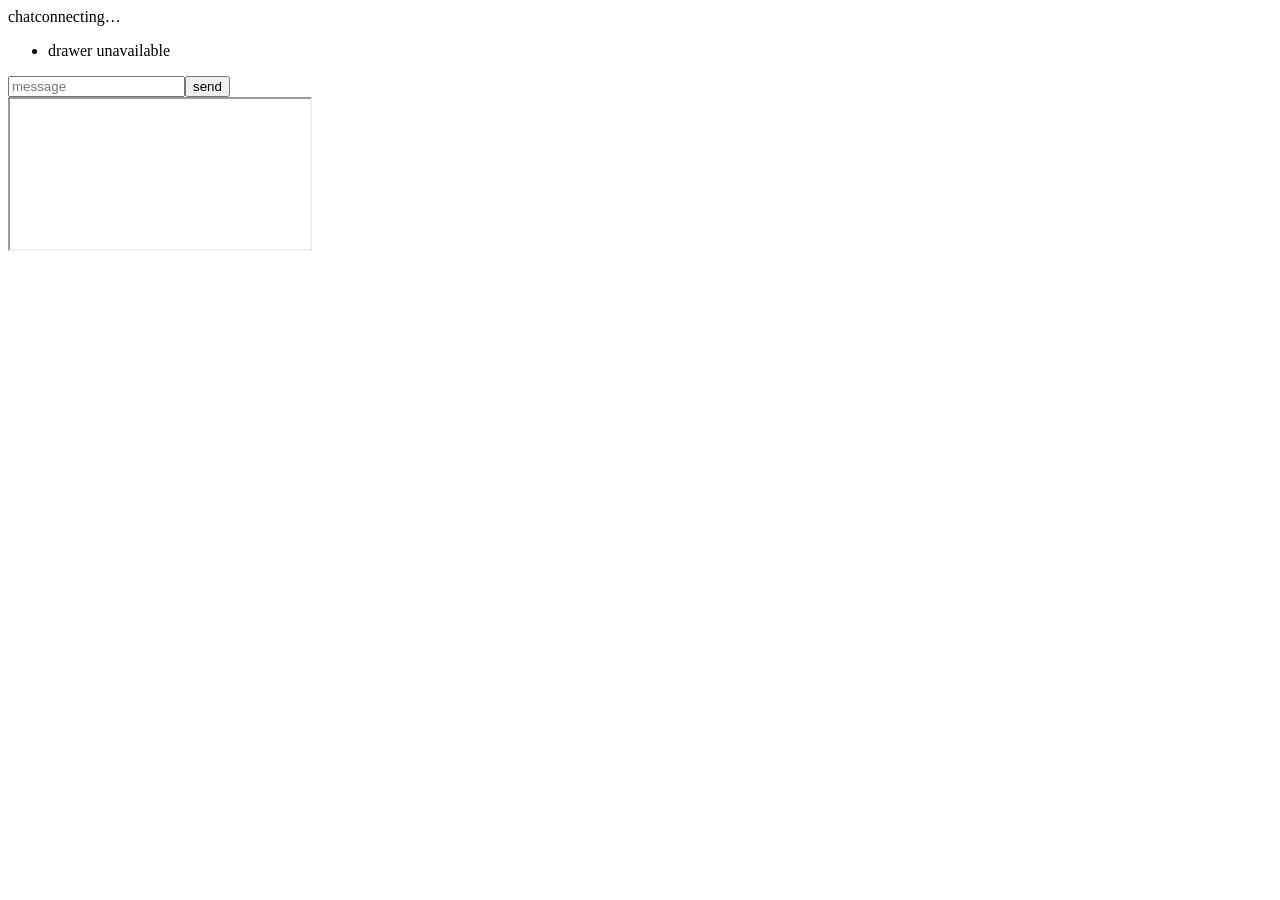
<file: p5serve/static/index.html>
<!DOCTYPE html>
<html lang="en">
<head>
<meta charset="utf-8">
<meta name="viewport" content="width=device-width, initial-scale=1">
<meta name="release-id" content="__RELEASE_ID__">
<title>chat</title>
<style>/*__STYLE_CSS__*/</style>
</head>
<body>
<div id="app-shell">
  <header id="app-header"><span>chat</span><span id="connection-status" role="status">connecting…</span></header>
  <nav id="drawer"><ul id="drawer-items"><li class="degraded">drawer unavailable</li></ul></nav>
  <main id="bubbles" aria-live="polite"></main>
  <section id="add-content" hidden></section>
  <form id="composer"><input id="composer-input" type="text" autocomplete="off" placeholder="message"><button type="submit" id="composer-send">send</button></form>
  <div id="frag-host"><iframe id="frag-frame" sandbox="allow-scripts" title="bubble content"></iframe></div>
</div>
<noscript><p>chat needs JavaScript for the transport shim. Static shell only.</p></noscript>
<script id="frame-doc" type="application/json">__FRAME_DOC_JSON__</script>
<script>/*__APP_JS__*/</script>
</body>
</html>
</file>
